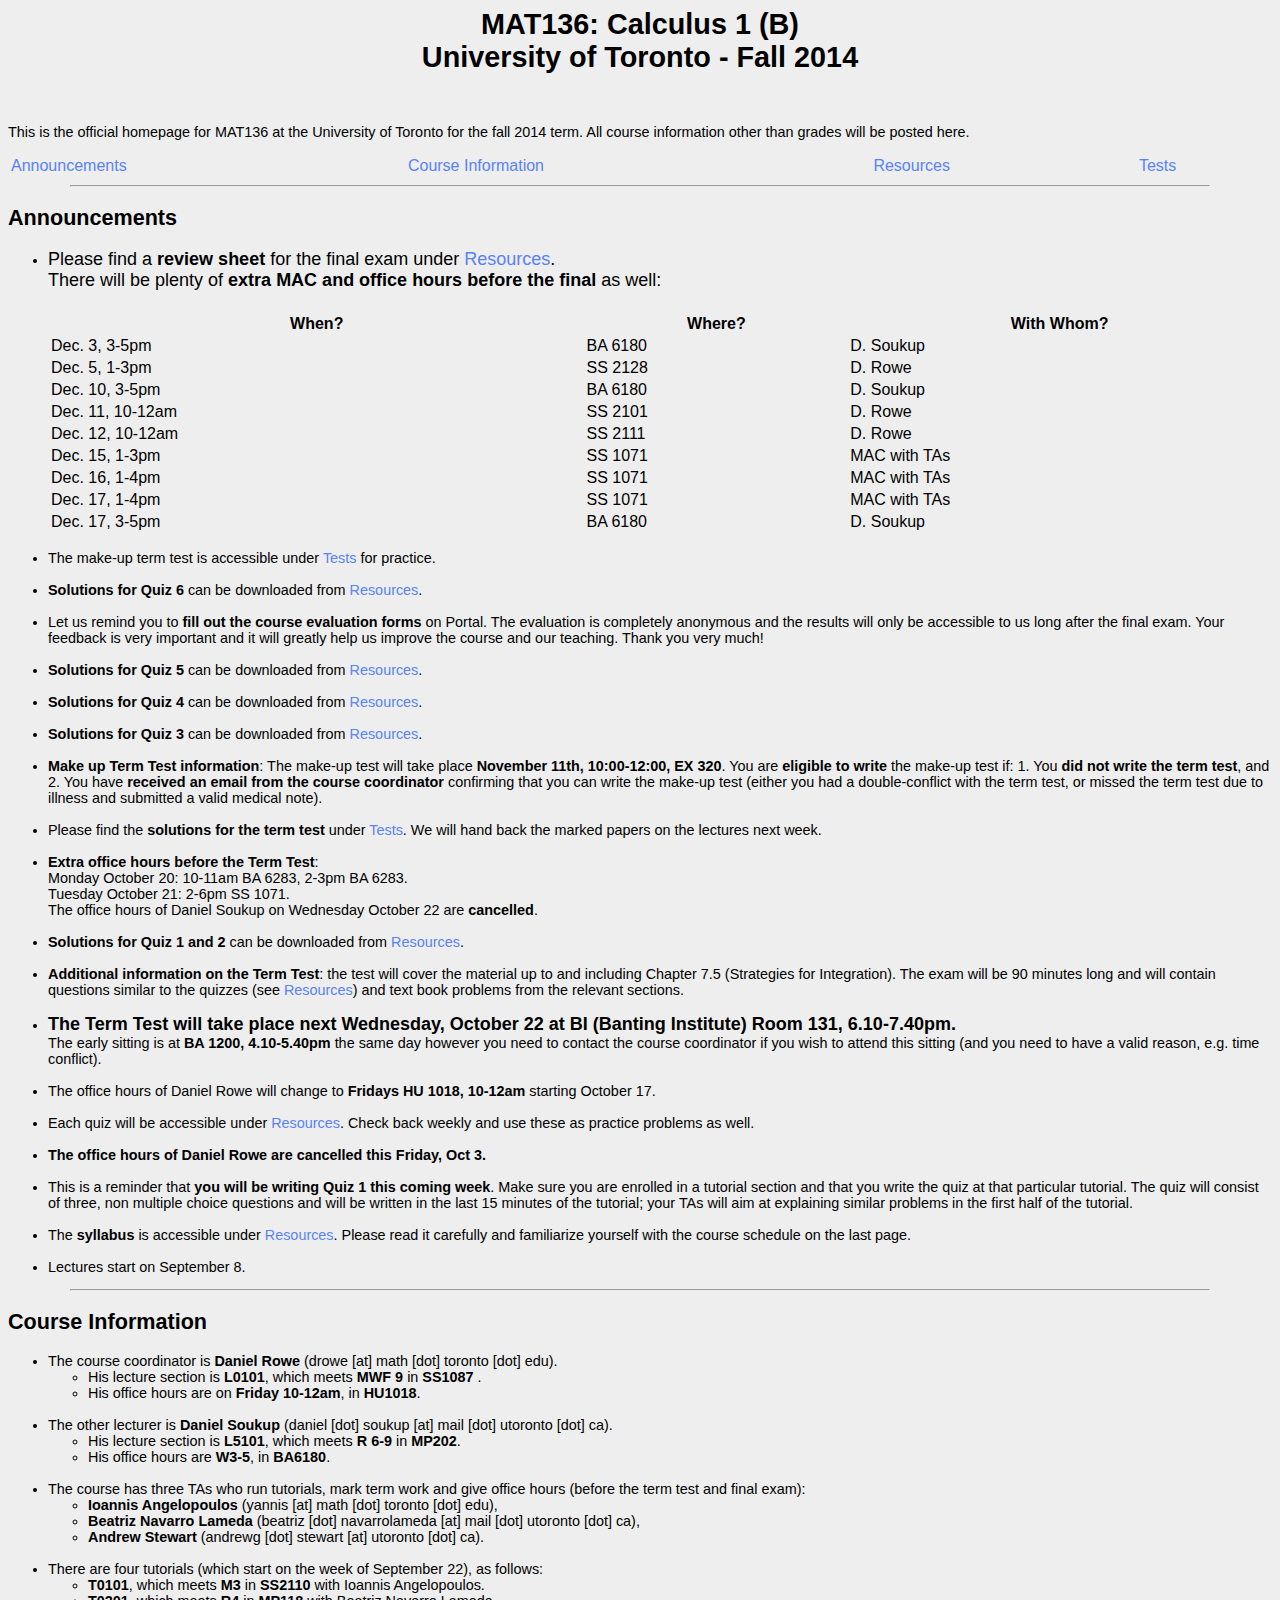
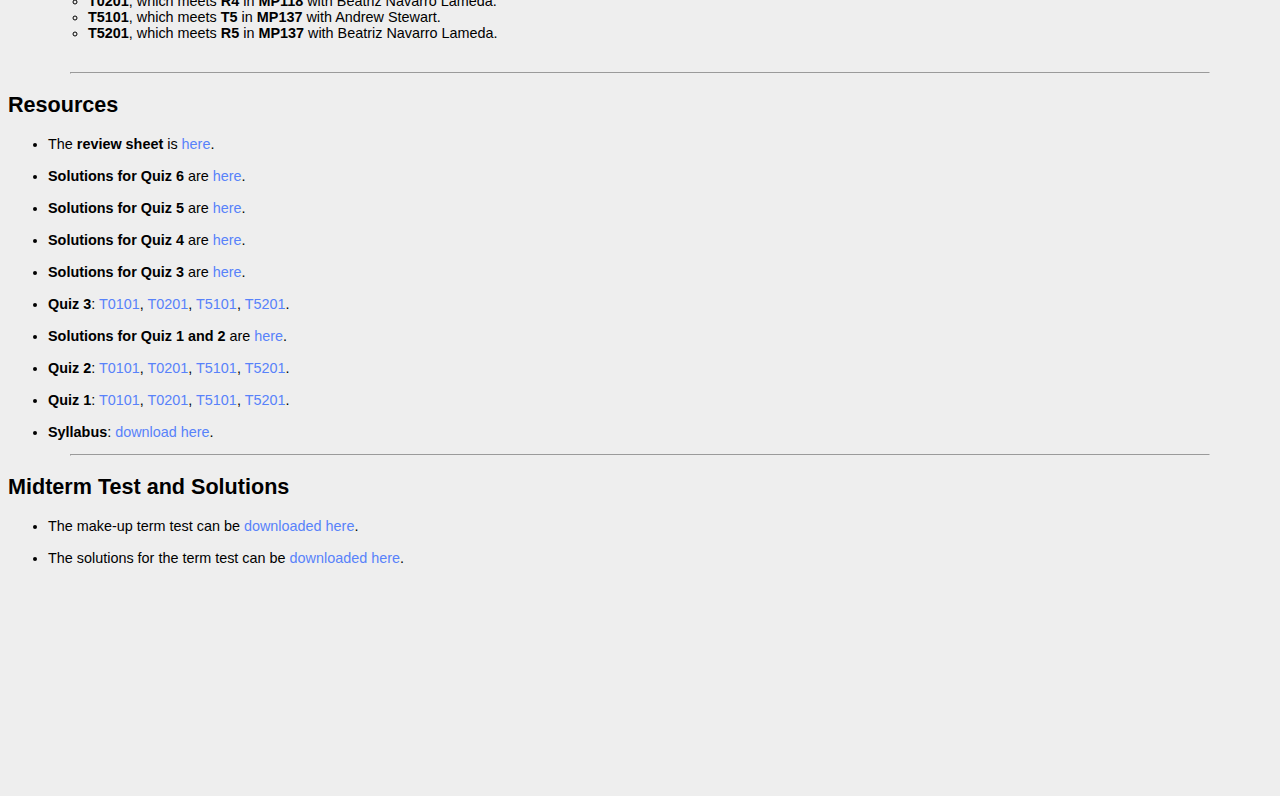
<file: academic/mat135_2015.htm>
<!DOCTYPE HTML PUBLIC "-//W3C//DTD HTML 4.01 Transitional//EN">
<html><head>
<meta http-equiv="Content-Type" content="text/html; charset=ISO-8859-1"><title>MAT136</title>

<link href="./stylesheet.css" rel="stylesheet" type="text/css">
</head>
<body>
<!-- saved from url=(0041)http://www.math.toronto.edu/ivan/135.html -->
<center>
<h1> MAT136: Calculus 1 (B) <br>
University of Toronto - Fall 2014
</h1>
<br>
</center>
<p> This is the official homepage for MAT136 at the University
of
Toronto for the fall 2014 term. All course information other than
grades will be posted here.
</p>
<table style="width: 100%;">
<tbody>
<tr>
<td> <a href="#announcements">Announcements</a>
</td>
<td> <a href="#courseinfo">Course Information</a>
</td>
<td> <a href="#resources">Resources</a></td>
<td> <a href="#tests">Tests</a></td>
</tr>
</tbody>
</table>
<hr height="2px" colour="E5E5E5" width="90%">
<h2 id="announcements"> Announcements
</h2>
<ul>
<li> <font size="4"> Please find a <b>review
sheet</b> for the final exam under <a href="#resources">Resources</a>.<br>
There will be plenty
of
<b> extra MAC and office hours before the final</b> as
well:<br>
<br>
</font>
<table style="width: 100%;">
<tbody>
<tr>
<th>When?</th>
<th>Where?</th>
<th>With Whom?</th>
</tr>
<tr>
<td>Dec. 3, 3-5pm</td>
<td>BA 6180</td>
<td>D. Soukup</td>
</tr>
<tr>
<td>Dec. 5, 1-3pm</td>
<td>SS 2128</td>
<td>D. Rowe</td>
</tr>
<tr>
<td>Dec. 10, 3-5pm</td>
<td>BA 6180</td>
<td>D. Soukup</td>
</tr>
<tr>
<td>Dec. 11, 10-12am</td>
<td>SS 2101</td>
<td>D. Rowe</td>
</tr>
<tr>
<td>Dec. 12, 10-12am</td>
<td>SS 2111</td>
<td>D. Rowe</td>
</tr>
<tr>
<td>Dec. 15, 1-3pm</td>
<td>SS 1071 </td>
<td>MAC with TAs</td>
</tr>
<tr>
<td>Dec. 16, 1-4pm</td>
<td>SS 1071 </td>
<td>MAC with TAs</td>
</tr>
<tr>
<td>Dec. 17, 1-4pm</td>
<td>SS 1071 </td>
<td>MAC with TAs</td>
</tr>
<tr>
<td>Dec. 17, 3-5pm</td>
<td>BA 6180</td>
<td>D. Soukup</td>
</tr>
</tbody>
</table>
</li>
<br>
<li> The make-up term test is accessible under <a href="#tests">Tests</a> for practice.
</li>
<br>
<li> <b>Solutions for Quiz 6</b> can be
downloaded from <a href="#resources">Resources</a>.
</li>
<br>
<li> Let us remind you to <b>fill out the course
evaluation forms</b>
on Portal. The evaluation is completely
anonymous and the results will only be accessible to us long after the
final exam. Your feedback is very important and it will greatly help us
improve the course and our teaching. Thank you very much! </li>
<br>
<li> <b>Solutions for Quiz 5</b> can be
downloaded from <a href="#resources">Resources</a>.
</li>
<br>
<li> <b>Solutions for Quiz 4</b> can be
downloaded from <a href="#resources">Resources</a>.
</li>
<br>
<li> <b>Solutions for Quiz 3</b> can be
downloaded from <a href="#resources">Resources</a>.
</li>
<br>
<li> <b>Make up Term Test information</b>: The
make-up test will take place <b> November 11th, 10:00-12:00, EX
320</b>. You are <b>eligible to write</b> the
make-up test if: 1. You <b>did not write the term test</b>,
and 2. You have <b>received an email from the course coordinator</b>
confirming that you can write the make-up test (either you had a
double-conflict with the term test, or missed the term test due to
illness and submitted a valid medical note).
</li>
<br>
<li> Please find the <b>solutions for the term test</b>
under <a href="#tests">Tests</a>. We will hand back
the marked
papers on the lectures next week.
</li>
<br>
<li> <b>Extra office hours before the Term Test</b>:<br>
Monday October 20: 10-11am BA 6283, 2-3pm BA 6283.<br>
Tuesday October 21: 2-6pm SS 1071.<br>
The office hours of Daniel Soukup on Wednesday October 22 are
<b>cancelled</b>.
</li>
<br>
<li> <b>Solutions for Quiz 1 and 2</b> can be
downloaded from <a href="#resources">Resources</a>.
</li>
<br>
<li> <b>Additional information on the Term Test</b>:
the test will cover the material up to and including Chapter 7.5
(Strategies for Integration). The exam will be 90 minutes long and will
contain questions similar to the quizzes (see <a href="#resources">Resources</a>)
and text book problems from the relevant sections. </li>
<br>
<li> <font size="4"><b>The Term Test will
take place next Wednesday,
October 22 at BI (Banting Institute) Room 131, 6.10-7.40pm.</b></font><br>
The
early sitting is at <b>BA 1200, 4.10-5.40pm </b> the same
day
however you need to contact the course coordinator if you wish to
attend this sitting (and you need to have a valid reason, e.g. time
conflict).
</li>
<br>
<li> The office hours of Daniel Rowe will change to <b>Fridays
HU 1018, 10-12am</b> starting October 17.
</li>
<br>
<li> Each quiz will be accessible under <a href="#resources">Resources</a>.
Check back weekly
and use these as practice problems as well.
</li>
<br>
<li><b>The office hours of Daniel Rowe are cancelled this
Friday, Oct 3.</b> </li>
<br>
<li>This is a reminder that <b>you will be writing Quiz
1 this
coming week</b>. Make sure you are enrolled in a tutorial section
and that
you write the quiz at that particular tutorial. The quiz will consist
of three, non multiple choice questions and will be written in the last
15 minutes of the tutorial; your TAs will aim at explaining similar
problems in the first half of the tutorial.</li>
<br>
<li> The <b> syllabus</b> is accessible under <a href="#resources">Resources</a>. Please read it
carefully and familiarize yourself with the course schedule on the last
page.</li>
<br>
<li> Lectures start on September 8. </li>
</ul>
<hr height="2px" colour="E5E5E5" width="90%">
<h2 id="courseinfo"> Course Information
</h2>
<ul>
<li> The course coordinator is <b> Daniel Rowe </b>
(drowe [at] math [dot] toronto [dot] edu). </li>
<ul>
<li> His lecture section is <b>L0101</b>, which
meets <b>MWF 9</b> in <b> SS1087 </b>. </li>
<li> His office hours are on <b>Friday 10-12am</b>,
in <b>
HU1018</b>. </li>
</ul>
<br>
<li> The other lecturer is <b> Daniel Soukup</b>
(daniel [dot] soukup [at] mail [dot] utoronto [dot] ca).
<ul>
<li> His lecture section is <b>L5101</b>,
which meets <b>R 6-9</b> in <b>MP202</b>. </li>
<li> His office hours are <b>W3-5</b>, in <b>BA6180</b>.
</li>
</ul>
<br>
</li>
<li> The course has three TAs who run tutorials, mark term work
and give office hours (before the term test and final exam): </li>
<ul>
<li> <b>Ioannis Angelopoulos</b> (yannis [at]
math [dot] toronto [dot] edu), </li>
<li> <b>Beatriz Navarro Lameda</b> (beatriz
[dot] navarrolameda [at] mail [dot] utoronto [dot] ca), </li>
<li> <b>Andrew Stewart</b> (andrewg [dot]
stewart [at] utoronto
[dot] ca). </li>
</ul>
<br>
<li>There are four tutorials (which start on the week of
September 22), as follows:</li>
<ul>
<li><b>T0101</b>, which meets <b>M3</b>
in <b>SS2110</b> with Ioannis Angelopoulos.</li>
<li><b>T0201</b>, which meets <b>R4</b>
in <b>MP118</b> with Beatriz Navarro Lameda.</li>
<li><b>T5101</b>, which meets <b>T5</b>
in <b>MP137</b> with Andrew Stewart.</li>
<li><b>T5201</b>, which meets <b>R5</b>
in <b>MP137</b> with Beatriz Navarro Lameda.</li>
</ul>
<br>
</ul>
<hr height="2px" colour="E5E5E5" width="90%">
<h2 id="resources"> Resources
</h2>
<ul>
<li> The <b>review sheet</b> is <a href="review.pdf" target="_blank">here</a>.
</li>
<br>
<li> <b>Solutions for Quiz 6</b> are <a href="quiz/quiz6solutions.pdf" target="_blank">here</a>.
</li>
<br>
<li> <b>Solutions for Quiz 5</b> are <a href="quiz/quiz5solutions.pdf" target="_blank">here</a>.
</li>
<br>
<li> <b>Solutions for Quiz 4</b> are <a href="quiz/quiz4solutions.pdf" target="_blank">here</a>.
</li>
<br>
<li> <b>Solutions for Quiz 3</b> are <a href="quiz/quiz3solutions.pdf" target="_blank">here</a>.
</li>
<br>
<li> <b>Quiz 3</b>: <a href="quiz/quiz_3_T0101.pdf" target="_blank">T0101</a>,
<a href="quiz/quiz_3_T0201.pdf" target="_blank">T0201</a>,
<a href="quiz/quiz_3_T5101.pdf" target="_blank">T5101</a>,
<a href="quiz/quiz_3_T5201.pdf" target="_blank">T5201</a>.</li>
<br>
<li> <b>Solutions for Quiz 1 and 2</b> are <a href="quiz/quiz1_2_solutions.pdf" target="_blank">here</a>.
</li>
<br>
<li> <b>Quiz 2</b>: <a href="quiz/quiz_2_T0101.pdf" target="_blank">T0101</a>,
<a href="quiz/quiz_2_T0201.pdf" target="_blank">T0201</a>,
<a href="quiz/quiz_2_T5101.pdf" target="_blank">T5101</a>,
<a href="quiz/quiz_2_T5201.pdf" target="_blank">T5201</a>.</li>
<br>
<li> <b>Quiz 1</b>: <a href="quiz/quiz_1_T0101.pdf" target="_blank">T0101</a>,
<a href="quiz/quiz_1_T0201.pdf" target="_blank">T0201</a>,
<a href="quiz/quiz_1_T5101.pdf" target="_blank">T5101</a>,
<a href="quiz/quiz_1_T5201.pdf" target="_blank">T5201</a>.</li>
<br>
<li> <b>Syllabus</b>: <a href="MAT136_syllabus.pdf" target="_blank">download
here</a>.</li>
</ul>
<hr height="2px" colour="E5E5E5" width="90%">
<h2 id="tests"> Midterm Test and Solutions
</h2>
<ul>
<li>The make-up term test can be <a href="test_alt.pdf" target="_blank">downloaded here</a>.
</li>
<br>
<li>
The solutions for the term test can be <a href="test_solutions.pdf" target="_blank">downloaded here</a>.
</li>
</ul>
<br>
<br>
<br>
<br>
<br>
<br>
<br>
<br>
<br>
<br>
<br>
<br>
<br>
</body></html>
</file>
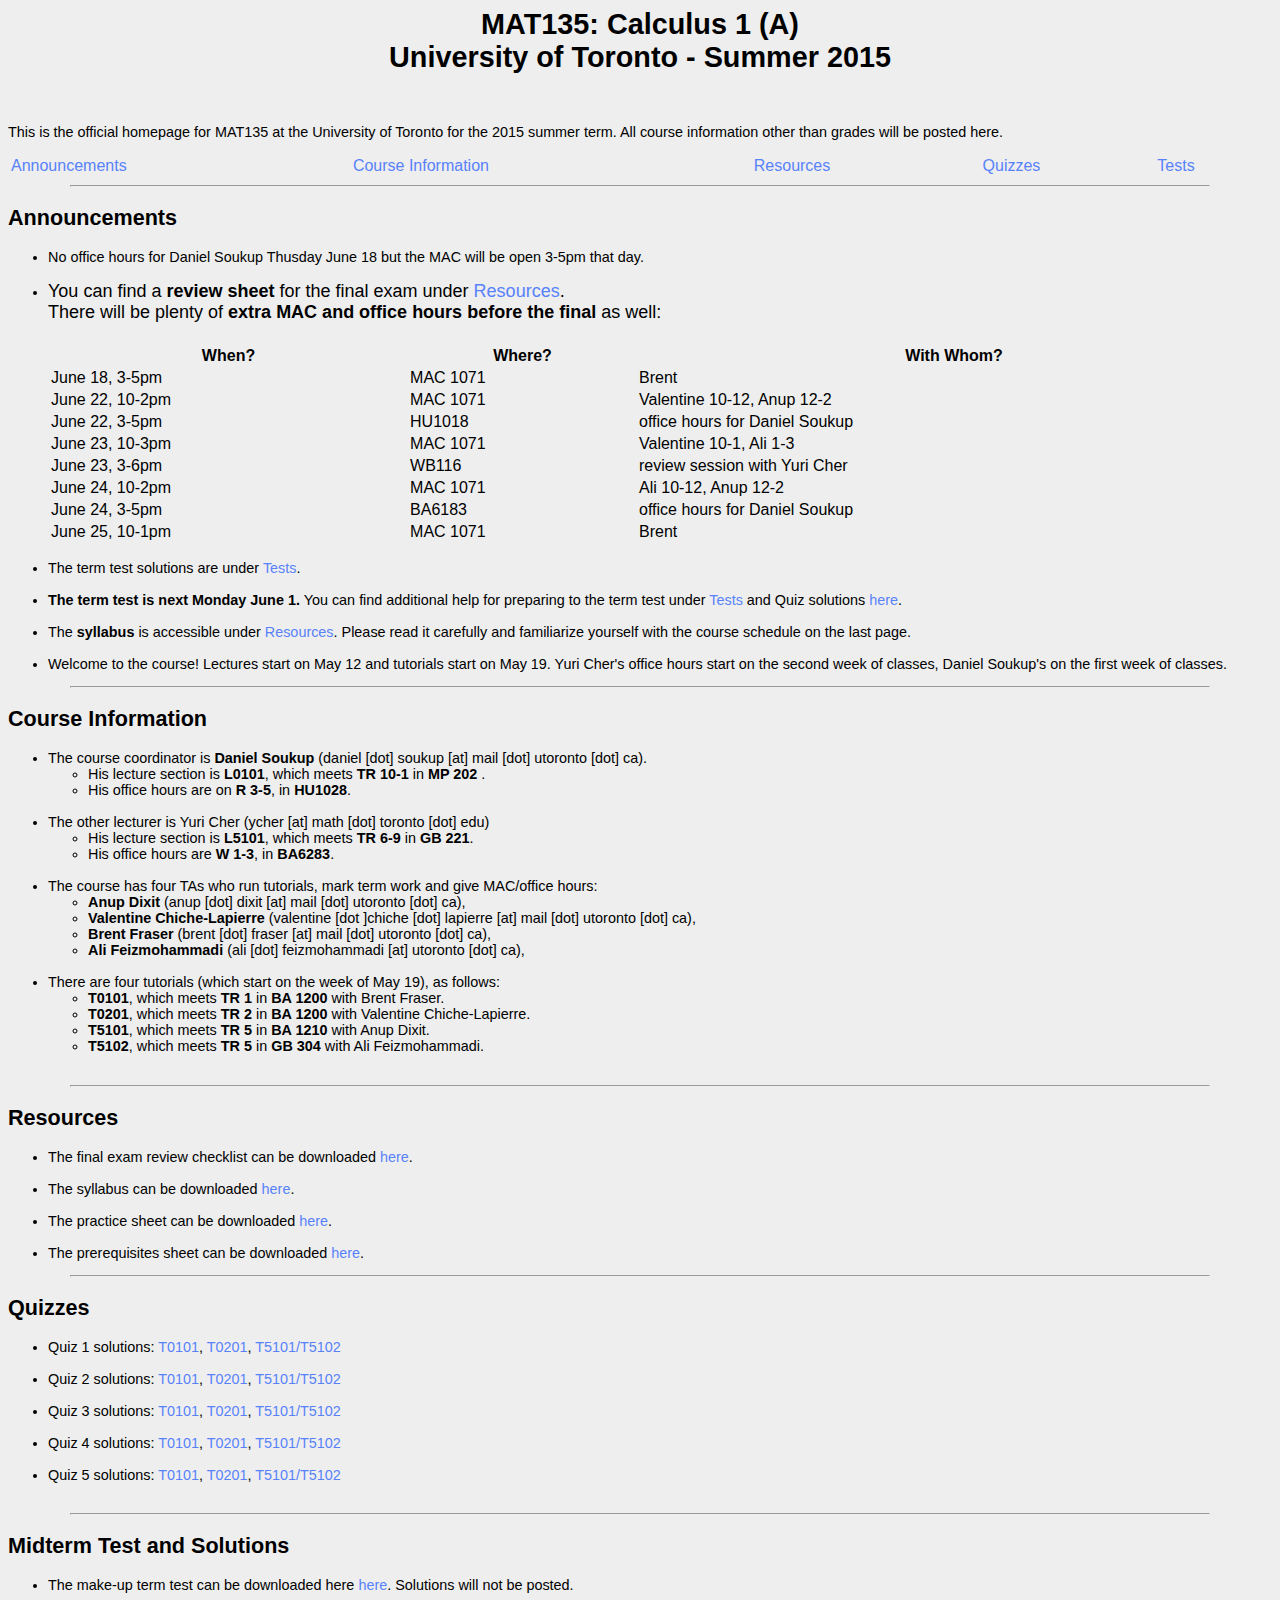
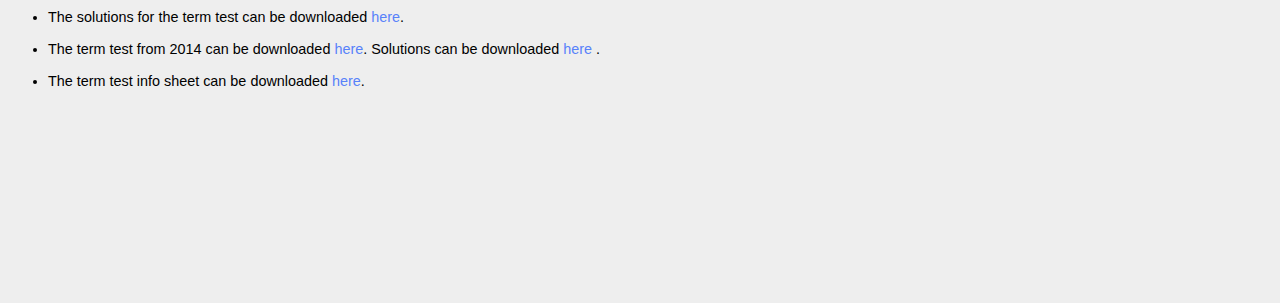
<file: academic/mat135_2015.html>
<!DOCTYPE HTML PUBLIC "-//W3C//DTD HTML 4.01 Transitional//EN">
<html><head>
<meta http-equiv="Content-Type" content="text/html; charset=ISO-8859-1"><title>MAT135</title>

<link href="./stylesheet.css" rel="stylesheet" type="text/css">
</head>
<body>
<!-- saved from url=(0041)http://www.math.toronto.edu/ivan/135.html -->
<center>
<h1> MAT135: Calculus 1 (A) <br>
University of Toronto - Summer 2015
</h1>
<br>
</center>
<p> This is the official homepage for MAT135 at the University
of
Toronto for the 2015 summer term. All course information other than
grades will be posted here.
</p>
<table style="width: 100%;">
<tbody>
<tr>
<td> <a href="#announcements">Announcements</a>
</td>
<td> <a href="#courseinfo">Course Information</a>
</td>
<td> <a href="#resources">Resources</a></td>
<td> <a href="#quiz">Quizzes</a></td>
<td> <a href="#tests">Tests</a></td>
</tr>
</tbody>
</table>
<hr height="2px" colour="E5E5E5" width="90%">
<h2 id="announcements"> Announcements
</h2>
<ul>
<li>No office hours for Daniel Soukup Thusday June 18 but the
MAC will be open 3-5pm that day.
</li>
<br>
<li> <font size="4"> You can find a <b>review
sheet</b> for the final exam under <a href="#resources">Resources</a>.<br>
There will be plenty
of
<b> extra MAC and office hours before the final</b> as
well:<br>
<br>
</font>
<table style="width: 100%;">
<tbody>
<tr>
<th>When?</th>
<th>Where?</th>
<th>With Whom?</th>
</tr>
<tr>
<td>June 18, 3-5pm</td>
<td>MAC 1071</td>
<td>Brent</td>
</tr>
<tr>
<td>June 22, 10-2pm</td>
<td>MAC 1071</td>
<td>Valentine 10-12, Anup 12-2</td>
</tr>
<tr>
<td>June 22, 3-5pm</td>
<td>HU1018</td>
<td>office hours for Daniel Soukup</td>
</tr>
<tr>
<td>June 23, 10-3pm</td>
<td>MAC 1071</td>
<td>Valentine 10-1, Ali 1-3</td>
</tr>
<tr>
<td>June 23, 3-6pm</td>
<td>WB116</td>
<td>review session with Yuri Cher</td>
</tr>
<tr>
<td>June 24, 10-2pm</td>
<td>MAC 1071</td>
<td>Ali 10-12, Anup 12-2</td>
</tr>
<tr>
<td>June 24, 3-5pm</td>
<td>BA6183</td>
<td>office hours for Daniel Soukup</td>
</tr>
<tr>
<td>June 25, 10-1pm</td>
<td>MAC 1071</td>
<td>Brent</td>
</tr>
</tbody>
</table>
</li>
<br>
<li>The term test solutions are under <a href="#tests">Tests</a>.
</li>
<br>
<li><b> The term test is next Monday June 1.</b>
You can find additional help for preparing to the term test under <a href="#tests">Tests</a> and Quiz solutions <a href="#quiz">here</a>.</li>
<br>
<li> The <b> syllabus</b> is accessible under <a href="#resources">Resources</a>. Please read it
carefully and familiarize yourself with the course schedule on the last
page.</li>
<br>
<li> Welcome to the course! Lectures start on May 12 and
tutorials start on May 19. Yuri Cher's office hours start on the second
week of classes, Daniel Soukup's on the first week of classes.</li>
</ul>
<hr height="2px" colour="E5E5E5" width="90%">
<h2 id="courseinfo"> Course Information
</h2>
<ul>
<li> The course coordinator is <b> Daniel Soukup</b>
(daniel [dot] soukup [at] mail [dot] utoronto [dot] ca). </li>
<ul>
<li> His lecture section is <b>L0101</b>, which
meets <b>TR 10-1</b> in <b> MP 202 </b>. </li>
<li> His office hours are on <b>R 3-5</b>,
in <b>
HU1028</b>. </li>
</ul>
<br>
<li> The other lecturer is Yuri Cher (ycher [at] math [dot]
toronto [dot] edu)
<ul>
<li> His lecture section is <b>L5101</b>,
which meets <b>TR 6-9</b> in <b>GB 221</b>. </li>
<li> His office hours are <b>W 1-3</b>, in <b>BA6283</b>.
</li>
</ul>
<br>
</li>
<li> The course has four TAs who run tutorials, mark term work
and give MAC/office hours: </li>
<ul>
<li> <b>Anup Dixit</b> (anup [dot] dixit [at]
mail [dot] utoronto [dot] ca), </li>
<li> <b>Valentine Chiche-Lapierre</b> (valentine
[dot ]chiche [dot] lapierre [at] mail [dot] utoronto [dot] ca), </li>
<li> <b>Brent Fraser</b> (brent [dot] fraser
[at] mail [dot] utoronto
[dot] ca), </li>
<li> <b>Ali Feizmohammadi</b> (ali [dot]
feizmohammadi [at] utoronto
[dot] ca), </li>
</ul>
<br>
<li>There are four tutorials (which start on the week of
May 19), as follows:</li>
<ul>
<li><b>T0101</b>, which meets <b>TR 1</b>
in <b>BA 1200</b> with Brent Fraser.</li>
<li><b>T0201</b>, which meets <b>TR 2</b>
in <b>BA 1200</b> with Valentine Chiche-Lapierre.</li>
<li><b>T5101</b>, which meets <b>TR 5</b>
in <b>BA 1210</b> with Anup Dixit.</li>
<li><b>T5102</b>, which meets <b>TR 5</b>
in <b>GB 304</b> with Ali Feizmohammadi.</li>
</ul>
<br>
</ul>
<hr height="2px" colour="E5E5E5" width="90%">
<h2 id="resources"> Resources
</h2>
<ul>
<li> The final exam review checklist can be downloaded <a href="review_135.pdf">here</a>.</li>
<br>
<li> The syllabus can be downloaded <a href="mat135syllabus_2015.pdf">here</a>.</li>
<br>
<li> The practice sheet can be downloaded <a href="mat135_practice.pdf">here</a>.</li>
<br>
<li> The prerequisites sheet can be downloaded <a href="prereqs.pdf">here</a>.</li>
</ul>
<hr height="2px" colour="E5E5E5" width="90%">
<h2 id="quiz"> Quizzes
</h2>
<ul>
<li> Quiz 1 solutions: <a href="quiz135/quiz_1_T0101_sol.pdf" target="_blank">T0101</a>,
<a href="quiz135/quiz_1_T0201_sol.pdf" target="_blank">T0201</a>,
<a href="quiz135/quiz_1_T5101_T5102_sol.pdf" target="_blank">T5101/T5102</a> </li>
<br>
<li> Quiz 2 solutions: <a href="quiz135/quiz_2_T0101_sol.pdf" target="_blank">T0101</a>,
<a href="quiz135/quiz_2_T0201_sol.pdf" target="_blank">T0201</a>,
<a href="quiz135/quiz_2_T5101_T5102_sol.pdf" target="_blank">T5101/T5102</a> </li>
<br>
<li> Quiz 3 solutions: <a href="quiz135/quiz_3_T0101_sol.pdf" target="_blank">T0101</a>,
<a href="quiz135/quiz_3_T0201_sol.pdf" target="_blank">T0201</a>,
<a href="quiz135/quiz_3_T5101_T5102_sol.pdf" target="_blank">T5101/T5102</a> </li>
<br>
<li> Quiz 4 solutions: <a href="quiz135/quiz_4_T0101_sol.pdf" target="_blank">T0101</a>,
<a href="quiz135/quiz_4_T0201_sol.pdf" target="_blank">T0201</a>,
<a href="quiz135/quiz_4_T5101_T5102_sol.pdf" target="_blank">T5101/T5102</a> </li>
<br>
<li> Quiz 5 solutions: <a href="quiz135/quiz_5_T0101_sol.pdf" target="_blank">T0101</a>,
<a href="quiz135/quiz_5_T0201_sol.pdf" target="_blank">T0201</a>,
<a href="quiz135/quiz_5_T5101_T5102_sol.pdf" target="_blank">T5101/T5102</a> </li>
<br>
</ul>
<hr height="2px" colour="E5E5E5" width="90%">
<h2 id="tests"> Midterm Test and Solutions
</h2>
<ul>
<li> The make-up term test can be downloaded here <a href="makeup_termtest.pdf">here</a>. Solutions will not be posted. </li>
<br>

<li>The solutions for the term test can be downloaded <a href="termtest_sols.pdf">here</a>. </li>
<br>
<li> The term test from 2014 can be downloaded <a href="135midterm_2014.pdf">here</a>. Solutions can be
downloaded <a href="135midterm_2014_sol.pdf">here</a>
.</li>
<br>
<li> The term test info sheet can be downloaded <a href="termtest_review.pdf">here</a>.</li>
</ul>
<br>
<br>
<br>
<br>
<br>
<br>
<br>
<br>
<br>
<br>
<br>
<br>
</body></html>
</file>
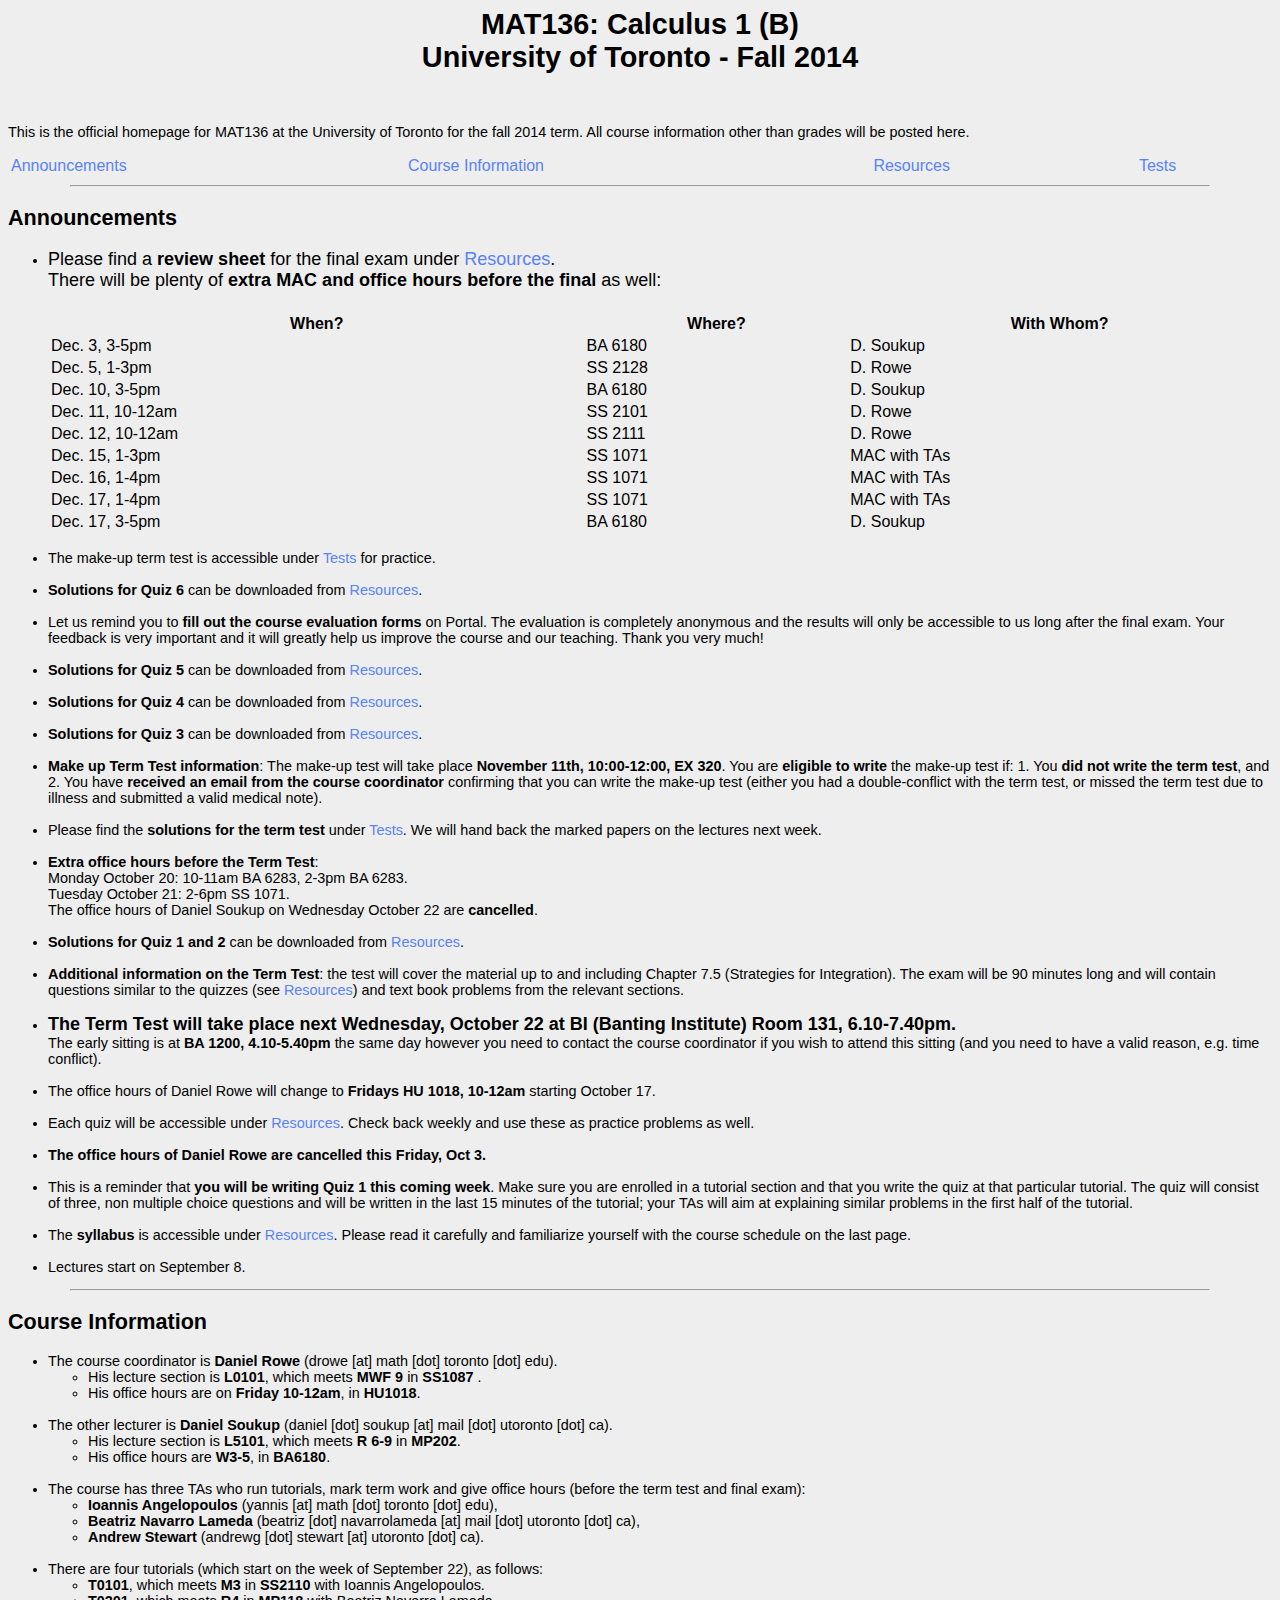
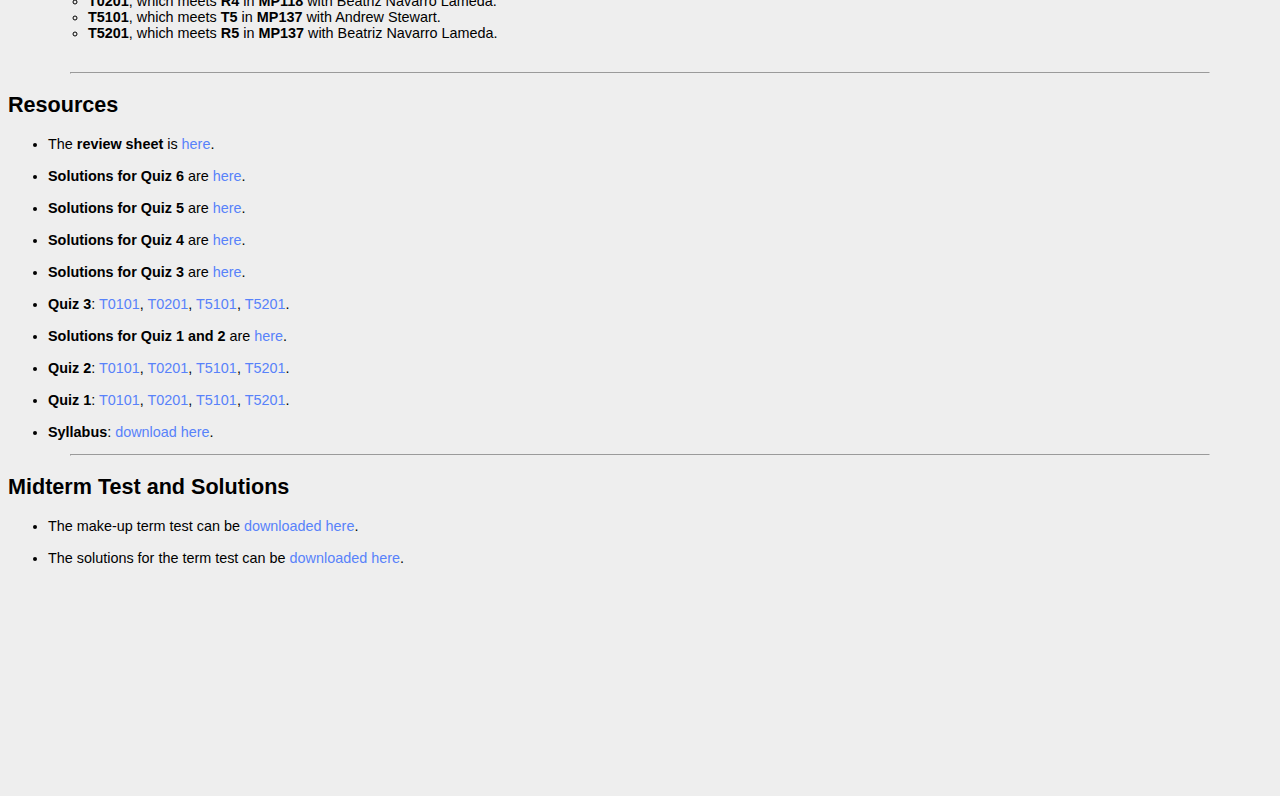
<file: academic/mat136.htm>
<!DOCTYPE HTML PUBLIC "-//W3C//DTD HTML 4.01 Transitional//EN">
<html><head>
<meta http-equiv="Content-Type" content="text/html; charset=ISO-8859-1"><title>MAT136</title>

<link href="./stylesheet.css" rel="stylesheet" type="text/css">
</head>
<body>
<!-- saved from url=(0041)http://www.math.toronto.edu/ivan/135.html -->
<center>
<h1> MAT136: Calculus 1 (B) <br>
University of Toronto - Fall 2014
</h1>
<br>
</center>
<p> This is the official homepage for MAT136 at the University
of
Toronto for the fall 2014 term. All course information other than
grades will be posted here.
</p>
<table style="width: 100%;">
<tbody>
<tr>
<td> <a href="#announcements">Announcements</a>
</td>
<td> <a href="#courseinfo">Course Information</a>
</td>
<td> <a href="#resources">Resources</a></td>
<td> <a href="#tests">Tests</a></td>
</tr>
</tbody>
</table>
<hr height="2px" colour="E5E5E5" width="90%">
<h2 id="announcements"> Announcements
</h2>
<ul>
<li> <font size="4"> Please find a <b>review
sheet</b> for the final exam under <a href="#resources">Resources</a>.<br>
There will be plenty
of
<b> extra MAC and office hours before the final</b> as
well:<br>
<br>
</font>
<table style="width: 100%;">
<tbody>
<tr>
<th>When?</th>
<th>Where?</th>
<th>With Whom?</th>
</tr>
<tr>
<td>Dec. 3, 3-5pm</td>
<td>BA 6180</td>
<td>D. Soukup</td>
</tr>
<tr>
<td>Dec. 5, 1-3pm</td>
<td>SS 2128</td>
<td>D. Rowe</td>
</tr>
<tr>
<td>Dec. 10, 3-5pm</td>
<td>BA 6180</td>
<td>D. Soukup</td>
</tr>
<tr>
<td>Dec. 11, 10-12am</td>
<td>SS 2101</td>
<td>D. Rowe</td>
</tr>
<tr>
<td>Dec. 12, 10-12am</td>
<td>SS 2111</td>
<td>D. Rowe</td>
</tr>
<tr>
<td>Dec. 15, 1-3pm</td>
<td>SS 1071 </td>
<td>MAC with TAs</td>
</tr>
<tr>
<td>Dec. 16, 1-4pm</td>
<td>SS 1071 </td>
<td>MAC with TAs</td>
</tr>
<tr>
<td>Dec. 17, 1-4pm</td>
<td>SS 1071 </td>
<td>MAC with TAs</td>
</tr>
<tr>
<td>Dec. 17, 3-5pm</td>
<td>BA 6180</td>
<td>D. Soukup</td>
</tr>
</tbody>
</table>
</li>
<br>
<li> The make-up term test is accessible under <a href="#tests">Tests</a> for practice.
</li>
<br>
<li> <b>Solutions for Quiz 6</b> can be
downloaded from <a href="#resources">Resources</a>.
</li>
<br>
<li> Let us remind you to <b>fill out the course
evaluation forms</b>
on Portal. The evaluation is completely
anonymous and the results will only be accessible to us long after the
final exam. Your feedback is very important and it will greatly help us
improve the course and our teaching. Thank you very much! </li>
<br>
<li> <b>Solutions for Quiz 5</b> can be
downloaded from <a href="#resources">Resources</a>.
</li>
<br>
<li> <b>Solutions for Quiz 4</b> can be
downloaded from <a href="#resources">Resources</a>.
</li>
<br>
<li> <b>Solutions for Quiz 3</b> can be
downloaded from <a href="#resources">Resources</a>.
</li>
<br>
<li> <b>Make up Term Test information</b>: The
make-up test will take place <b> November 11th, 10:00-12:00, EX
320</b>. You are <b>eligible to write</b> the
make-up test if: 1. You <b>did not write the term test</b>,
and 2. You have <b>received an email from the course coordinator</b>
confirming that you can write the make-up test (either you had a
double-conflict with the term test, or missed the term test due to
illness and submitted a valid medical note).
</li>
<br>
<li> Please find the <b>solutions for the term test</b>
under <a href="#tests">Tests</a>. We will hand back
the marked
papers on the lectures next week.
</li>
<br>
<li> <b>Extra office hours before the Term Test</b>:<br>
Monday October 20: 10-11am BA 6283, 2-3pm BA 6283.<br>
Tuesday October 21: 2-6pm SS 1071.<br>
The office hours of Daniel Soukup on Wednesday October 22 are
<b>cancelled</b>.
</li>
<br>
<li> <b>Solutions for Quiz 1 and 2</b> can be
downloaded from <a href="#resources">Resources</a>.
</li>
<br>
<li> <b>Additional information on the Term Test</b>:
the test will cover the material up to and including Chapter 7.5
(Strategies for Integration). The exam will be 90 minutes long and will
contain questions similar to the quizzes (see <a href="#resources">Resources</a>)
and text book problems from the relevant sections. </li>
<br>
<li> <font size="4"><b>The Term Test will
take place next Wednesday,
October 22 at BI (Banting Institute) Room 131, 6.10-7.40pm.</b></font><br>
The
early sitting is at <b>BA 1200, 4.10-5.40pm </b> the same
day
however you need to contact the course coordinator if you wish to
attend this sitting (and you need to have a valid reason, e.g. time
conflict).
</li>
<br>
<li> The office hours of Daniel Rowe will change to <b>Fridays
HU 1018, 10-12am</b> starting October 17.
</li>
<br>
<li> Each quiz will be accessible under <a href="#resources">Resources</a>.
Check back weekly
and use these as practice problems as well.
</li>
<br>
<li><b>The office hours of Daniel Rowe are cancelled this
Friday, Oct 3.</b> </li>
<br>
<li>This is a reminder that <b>you will be writing Quiz
1 this
coming week</b>. Make sure you are enrolled in a tutorial section
and that
you write the quiz at that particular tutorial. The quiz will consist
of three, non multiple choice questions and will be written in the last
15 minutes of the tutorial; your TAs will aim at explaining similar
problems in the first half of the tutorial.</li>
<br>
<li> The <b> syllabus</b> is accessible under <a href="#resources">Resources</a>. Please read it
carefully and familiarize yourself with the course schedule on the last
page.</li>
<br>
<li> Lectures start on September 8. </li>
</ul>
<hr height="2px" colour="E5E5E5" width="90%">
<h2 id="courseinfo"> Course Information
</h2>
<ul>
<li> The course coordinator is <b> Daniel Rowe </b>
(drowe [at] math [dot] toronto [dot] edu). </li>
<ul>
<li> His lecture section is <b>L0101</b>, which
meets <b>MWF 9</b> in <b> SS1087 </b>. </li>
<li> His office hours are on <b>Friday 10-12am</b>,
in <b>
HU1018</b>. </li>
</ul>
<br>
<li> The other lecturer is <b> Daniel Soukup</b>
(daniel [dot] soukup [at] mail [dot] utoronto [dot] ca).
<ul>
<li> His lecture section is <b>L5101</b>,
which meets <b>R 6-9</b> in <b>MP202</b>. </li>
<li> His office hours are <b>W3-5</b>, in <b>BA6180</b>.
</li>
</ul>
<br>
</li>
<li> The course has three TAs who run tutorials, mark term work
and give office hours (before the term test and final exam): </li>
<ul>
<li> <b>Ioannis Angelopoulos</b> (yannis [at]
math [dot] toronto [dot] edu), </li>
<li> <b>Beatriz Navarro Lameda</b> (beatriz
[dot] navarrolameda [at] mail [dot] utoronto [dot] ca), </li>
<li> <b>Andrew Stewart</b> (andrewg [dot]
stewart [at] utoronto
[dot] ca). </li>
</ul>
<br>
<li>There are four tutorials (which start on the week of
September 22), as follows:</li>
<ul>
<li><b>T0101</b>, which meets <b>M3</b>
in <b>SS2110</b> with Ioannis Angelopoulos.</li>
<li><b>T0201</b>, which meets <b>R4</b>
in <b>MP118</b> with Beatriz Navarro Lameda.</li>
<li><b>T5101</b>, which meets <b>T5</b>
in <b>MP137</b> with Andrew Stewart.</li>
<li><b>T5201</b>, which meets <b>R5</b>
in <b>MP137</b> with Beatriz Navarro Lameda.</li>
</ul>
<br>
</ul>
<hr height="2px" colour="E5E5E5" width="90%">
<h2 id="resources"> Resources
</h2>
<ul>
<li> The <b>review sheet</b> is <a href="review.pdf" target="_blank">here</a>.
</li>
<br>
<li> <b>Solutions for Quiz 6</b> are <a href="quiz/quiz6solutions.pdf" target="_blank">here</a>.
</li>
<br>
<li> <b>Solutions for Quiz 5</b> are <a href="quiz/quiz5solutions.pdf" target="_blank">here</a>.
</li>
<br>
<li> <b>Solutions for Quiz 4</b> are <a href="quiz/quiz4solutions.pdf" target="_blank">here</a>.
</li>
<br>
<li> <b>Solutions for Quiz 3</b> are <a href="quiz/quiz3solutions.pdf" target="_blank">here</a>.
</li>
<br>
<li> <b>Quiz 3</b>: <a href="quiz/quiz_3_T0101.pdf" target="_blank">T0101</a>,
<a href="quiz/quiz_3_T0201.pdf" target="_blank">T0201</a>,
<a href="quiz/quiz_3_T5101.pdf" target="_blank">T5101</a>,
<a href="quiz/quiz_3_T5201.pdf" target="_blank">T5201</a>.</li>
<br>
<li> <b>Solutions for Quiz 1 and 2</b> are <a href="quiz/quiz1_2_solutions.pdf" target="_blank">here</a>.
</li>
<br>
<li> <b>Quiz 2</b>: <a href="quiz/quiz_2_T0101.pdf" target="_blank">T0101</a>,
<a href="quiz/quiz_2_T0201.pdf" target="_blank">T0201</a>,
<a href="quiz/quiz_2_T5101.pdf" target="_blank">T5101</a>,
<a href="quiz/quiz_2_T5201.pdf" target="_blank">T5201</a>.</li>
<br>
<li> <b>Quiz 1</b>: <a href="quiz/quiz_1_T0101.pdf" target="_blank">T0101</a>,
<a href="quiz/quiz_1_T0201.pdf" target="_blank">T0201</a>,
<a href="quiz/quiz_1_T5101.pdf" target="_blank">T5101</a>,
<a href="quiz/quiz_1_T5201.pdf" target="_blank">T5201</a>.</li>
<br>
<li> <b>Syllabus</b>: <a href="MAT136_syllabus.pdf" target="_blank">download
here</a>.</li>
</ul>
<hr height="2px" colour="E5E5E5" width="90%">
<h2 id="tests"> Midterm Test and Solutions
</h2>
<ul>
<li>The make-up term test can be <a href="test_alt.pdf" target="_blank">downloaded here</a>.
</li>
<br>
<li>
The solutions for the term test can be <a href="test_solutions.pdf" target="_blank">downloaded here</a>.
</li>
</ul>
<br>
<br>
<br>
<br>
<br>
<br>
<br>
<br>
<br>
<br>
<br>
<br>
<br>
</body></html>
</file>
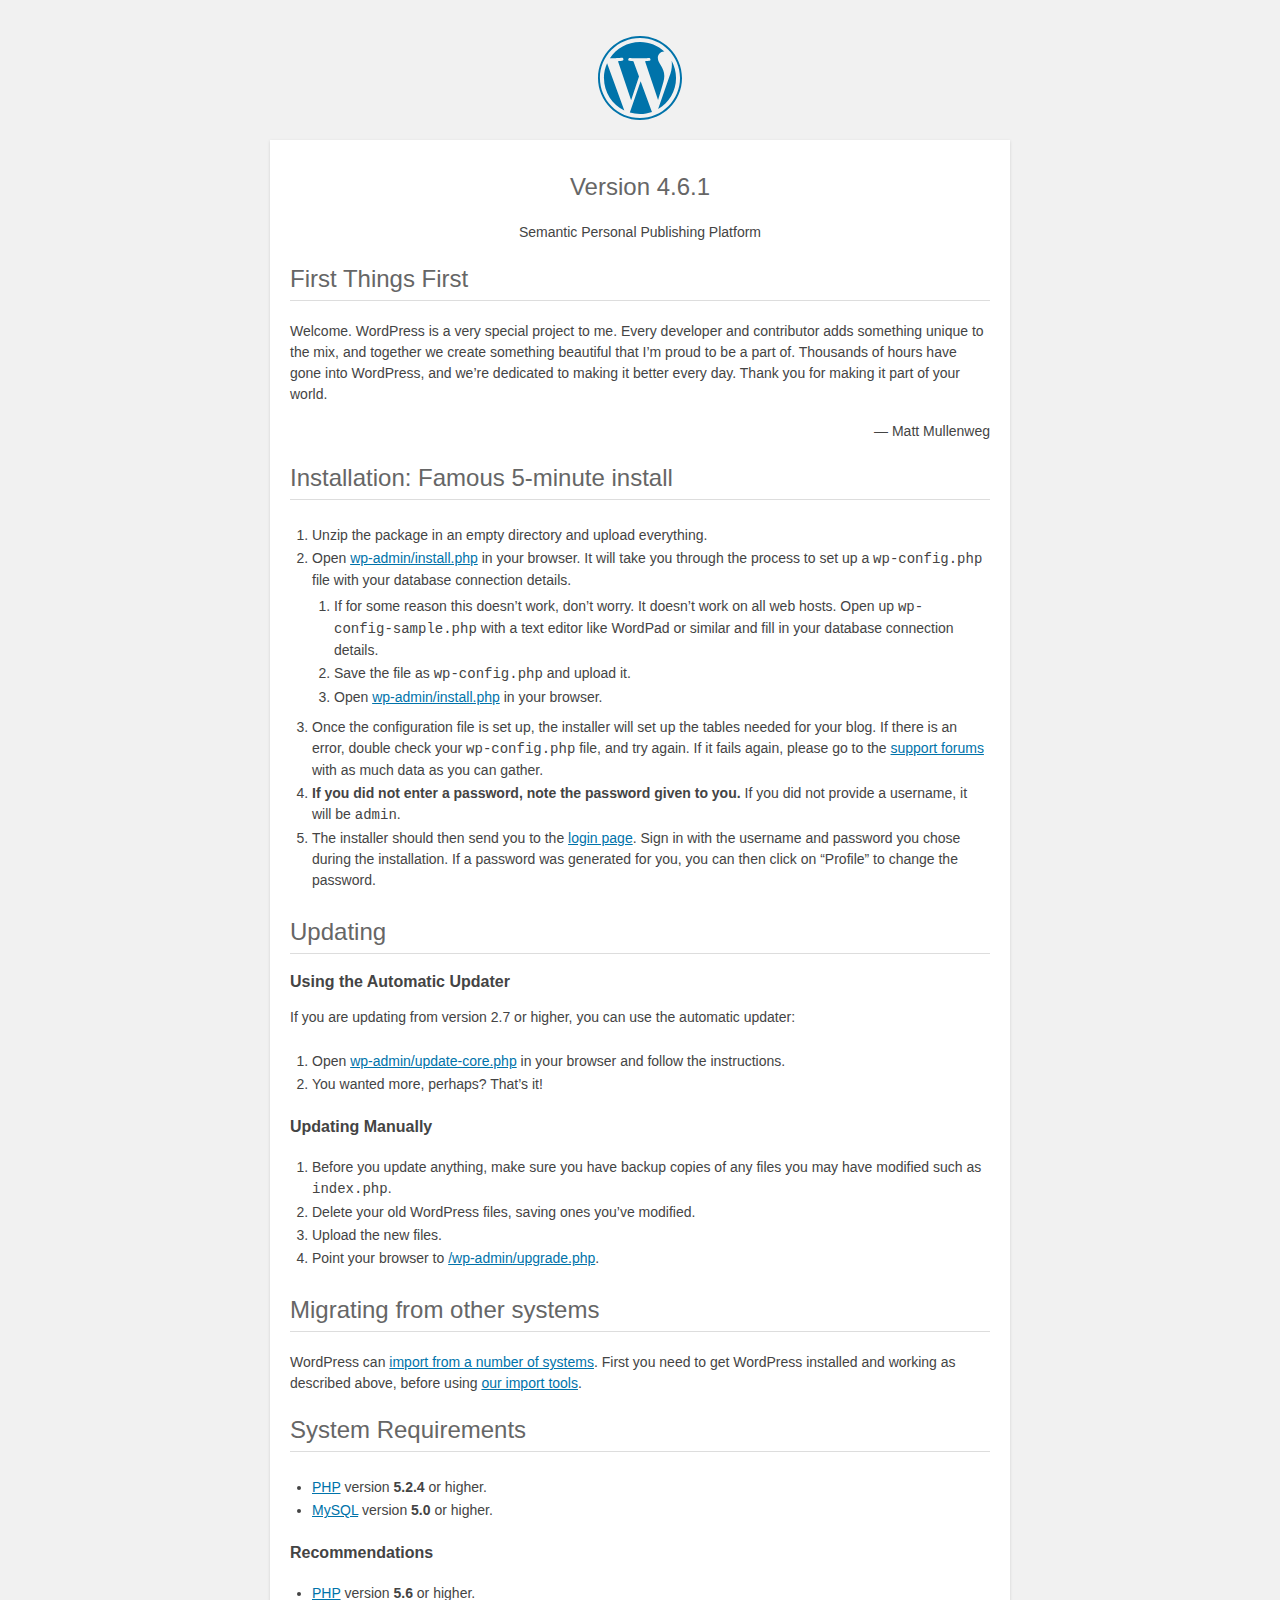
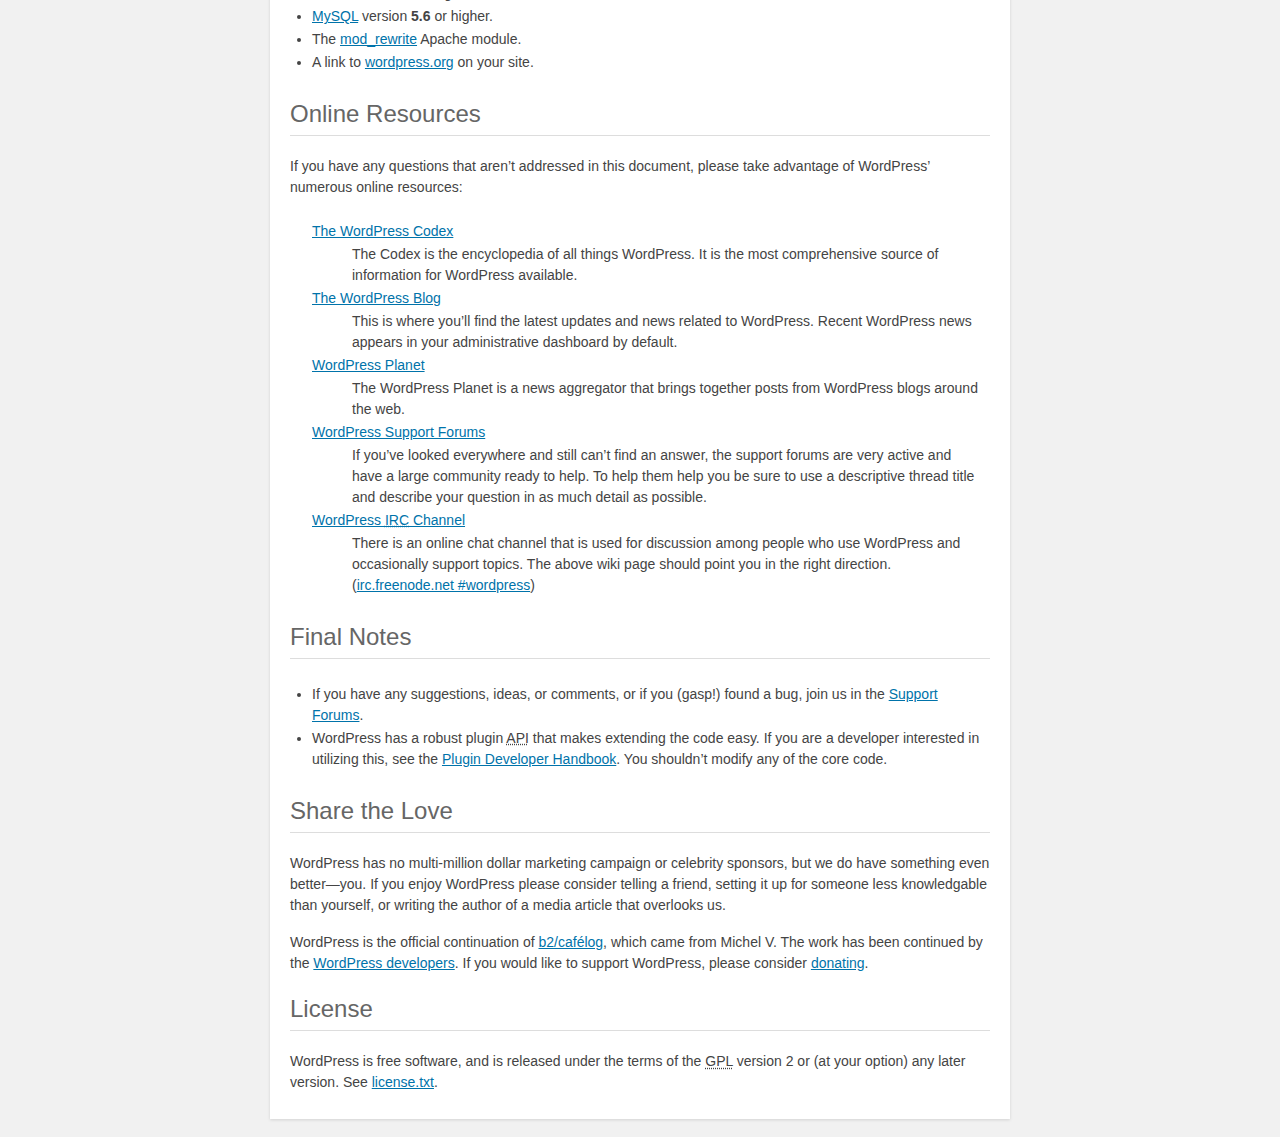
<file: academic/blog/readme.html>
<!DOCTYPE html>
<html>
<head>
	<meta name="viewport" content="width=device-width" />
	<meta http-equiv="Content-Type" content="text/html; charset=utf-8" />
	<title>WordPress &#8250; ReadMe</title>
	<link rel="stylesheet" href="wp-admin/css/install.css?ver=20100228" type="text/css" />
</head>
<body>
<h1 id="logo">
	<a href="https://wordpress.org/"><img alt="WordPress" src="wp-admin/images/wordpress-logo.png" /></a>
	<br /> Version 4.6.1
</h1>
<p style="text-align: center">Semantic Personal Publishing Platform</p>

<h2>First Things First</h2>
<p>Welcome. WordPress is a very special project to me. Every developer and contributor adds something unique to the mix, and together we create something beautiful that I&#8217;m proud to be a part of. Thousands of hours have gone into WordPress, and we&#8217;re dedicated to making it better every day. Thank you for making it part of your world.</p>
<p style="text-align: right">&#8212; Matt Mullenweg</p>

<h2>Installation: Famous 5-minute install</h2>
<ol>
	<li>Unzip the package in an empty directory and upload everything.</li>
	<li>Open <span class="file"><a href="wp-admin/install.php">wp-admin/install.php</a></span> in your browser. It will take you through the process to set up a <code>wp-config.php</code> file with your database connection details.
		<ol>
			<li>If for some reason this doesn&#8217;t work, don&#8217;t worry. It doesn&#8217;t work on all web hosts. Open up <code>wp-config-sample.php</code> with a text editor like WordPad or similar and fill in your database connection details.</li>
			<li>Save the file as <code>wp-config.php</code> and upload it.</li>
			<li>Open <span class="file"><a href="wp-admin/install.php">wp-admin/install.php</a></span> in your browser.</li>
		</ol>
	</li>
	<li>Once the configuration file is set up, the installer will set up the tables needed for your blog. If there is an error, double check your <code>wp-config.php</code> file, and try again. If it fails again, please go to the <a href="https://wordpress.org/support/" title="WordPress support">support forums</a> with as much data as you can gather.</li>
	<li><strong>If you did not enter a password, note the password given to you.</strong> If you did not provide a username, it will be <code>admin</code>.</li>
	<li>The installer should then send you to the <a href="wp-login.php">login page</a>. Sign in with the username and password you chose during the installation. If a password was generated for you, you can then click on &#8220;Profile&#8221; to change the password.</li>
</ol>

<h2>Updating</h2>
<h3>Using the Automatic Updater</h3>
<p>If you are updating from version 2.7 or higher, you can use the automatic updater:</p>
<ol>
	<li>Open <span class="file"><a href="wp-admin/update-core.php">wp-admin/update-core.php</a></span> in your browser and follow the instructions.</li>
	<li>You wanted more, perhaps? That&#8217;s it!</li>
</ol>

<h3>Updating Manually</h3>
<ol>
	<li>Before you update anything, make sure you have backup copies of any files you may have modified such as <code>index.php</code>.</li>
	<li>Delete your old WordPress files, saving ones you&#8217;ve modified.</li>
	<li>Upload the new files.</li>
	<li>Point your browser to <span class="file"><a href="wp-admin/upgrade.php">/wp-admin/upgrade.php</a>.</span></li>
</ol>

<h2>Migrating from other systems</h2>
<p>WordPress can <a href="https://codex.wordpress.org/Importing_Content">import from a number of systems</a>. First you need to get WordPress installed and working as described above, before using <a href="wp-admin/import.php" title="Import to WordPress">our import tools</a>.</p>

<h2>System Requirements</h2>
<ul>
	<li><a href="https://secure.php.net/">PHP</a> version <strong>5.2.4</strong> or higher.</li>
	<li><a href="https://www.mysql.com/">MySQL</a> version <strong>5.0</strong> or higher.</li>
</ul>

<h3>Recommendations</h3>
<ul>
	<li><a href="https://secure.php.net/">PHP</a> version <strong>5.6</strong> or higher.</li>
	<li><a href="https://www.mysql.com/">MySQL</a> version <strong>5.6</strong> or higher.</li>
	<li>The <a href="https://httpd.apache.org/docs/2.2/mod/mod_rewrite.html">mod_rewrite</a> Apache module.</li>
	<li>A link to <a href="https://wordpress.org/">wordpress.org</a> on your site.</li>
</ul>

<h2>Online Resources</h2>
<p>If you have any questions that aren&#8217;t addressed in this document, please take advantage of WordPress&#8217; numerous online resources:</p>
<dl>
	<dt><a href="https://codex.wordpress.org/">The WordPress Codex</a></dt>
		<dd>The Codex is the encyclopedia of all things WordPress. It is the most comprehensive source of information for WordPress available.</dd>
	<dt><a href="https://wordpress.org/news/">The WordPress Blog</a></dt>
		<dd>This is where you&#8217;ll find the latest updates and news related to WordPress. Recent WordPress news appears in your administrative dashboard by default.</dd>
	<dt><a href="https://planet.wordpress.org/">WordPress Planet</a></dt>
		<dd>The WordPress Planet is a news aggregator that brings together posts from WordPress blogs around the web.</dd>
	<dt><a href="https://wordpress.org/support/">WordPress Support Forums</a></dt>
		<dd>If you&#8217;ve looked everywhere and still can&#8217;t find an answer, the support forums are very active and have a large community ready to help. To help them help you be sure to use a descriptive thread title and describe your question in as much detail as possible.</dd>
	<dt><a href="https://codex.wordpress.org/IRC">WordPress <abbr title="Internet Relay Chat">IRC</abbr> Channel</a></dt>
		<dd>There is an online chat channel that is used for discussion among people who use WordPress and occasionally support topics. The above wiki page should point you in the right direction. (<a href="irc://irc.freenode.net/wordpress">irc.freenode.net #wordpress</a>)</dd>
</dl>

<h2>Final Notes</h2>
<ul>
	<li>If you have any suggestions, ideas, or comments, or if you (gasp!) found a bug, join us in the <a href="https://wordpress.org/support/">Support Forums</a>.</li>
	<li>WordPress has a robust plugin <abbr title="application programming interface">API</abbr> that makes extending the code easy. If you are a developer interested in utilizing this, see the <a href="https://developer.wordpress.org/plugins/">Plugin Developer Handbook</a>. You shouldn&#8217;t modify any of the core code.</li>
</ul>

<h2>Share the Love</h2>
<p>WordPress has no multi-million dollar marketing campaign or celebrity sponsors, but we do have something even better&#8212;you. If you enjoy WordPress please consider telling a friend, setting it up for someone less knowledgable than yourself, or writing the author of a media article that overlooks us.</p>

<p>WordPress is the official continuation of <a href="http://cafelog.com/">b2/caf&#233;log</a>, which came from Michel V. The work has been continued by the <a href="https://wordpress.org/about/">WordPress developers</a>. If you would like to support WordPress, please consider <a href="https://wordpress.org/donate/" title="Donate to WordPress">donating</a>.</p>

<h2>License</h2>
<p>WordPress is free software, and is released under the terms of the <abbr title="GNU General Public License">GPL</abbr> version 2 or (at your option) any later version. See <a href="license.txt">license.txt</a>.</p>

</body>
</html>
</file>
<file: academic/stylesheet.css>
body {
	background-color: eeeeee;
	font-family: arial, helvetica, arial, sans-serif;
	font-size: 90%;
}
a:link {
	text-decoration:none; 
	color: #5882FA;
}
a:visited { 
	text-decoration:none;
	color:purple;
}
a:hover { 
	text-decoration:underline; 
}
</file>
<file: academic/blog/wp-admin/css/install.css>
html {
	background: #f1f1f1;
	margin: 0 20px;
}

body {
	background: #fff;
	color: #444;
	font-family: -apple-system, BlinkMacSystemFont, "Segoe UI", Roboto, Oxygen-Sans, Ubuntu, Cantarell, "Helvetica Neue", sans-serif;
	margin: 140px auto 25px;
	padding: 20px 20px 10px 20px;
	max-width: 700px;
	-webkit-font-smoothing: subpixel-antialiased;
	-webkit-box-shadow: 0 1px 3px rgba(0,0,0,0.13);
	box-shadow: 0 1px 3px rgba(0,0,0,0.13);
}

a {
	color: #0073aa;
}

a:hover,
a:active {
	color: #00a0d2;
}

a:focus {
	color: #124964;
	-webkit-box-shadow:
		0 0 0 1px #5b9dd9,
		0 0 2px 1px rgba(30, 140, 190, .8);
	box-shadow:
		0 0 0 1px #5b9dd9,
		0 0 2px 1px rgba(30, 140, 190, .8);
}

.ie8 a:focus {
	outline: #5b9dd9 solid 1px;
}

h1, h2 {
	border-bottom: 1px solid #ddd;
	clear: both;
	color: #666;
	font-size: 24px;
	padding: 0;
	padding-bottom: 7px;
	font-weight: 400;
}

h3 {
	font-size: 16px;
}

p, li, dd, dt {
	padding-bottom: 2px;
	font-size: 14px;
	line-height: 1.5;
}

code, .code {
	font-family: Consolas, Monaco, monospace;
}

ul, ol, dl {
	padding: 5px 5px 5px 22px;
}

a img {
	border:0
}
abbr {
	border: 0;
	font-variant: normal;
}

fieldset {
	border: 0;
	padding: 0;
	margin: 0;
}

label {
	cursor: pointer;
}

#logo {
	margin: 6px 0 14px 0;
	padding: 0 0 7px 0;
	border-bottom: none;
	text-align:center
}
#logo a {
	background-image: url(../images/w-logo-blue.png?ver=20131202);
	background-image: none, url(../images/wordpress-logo.svg?ver=20131107);
	-webkit-background-size: 84px;
	background-size: 84px;
	background-position: center top;
	background-repeat: no-repeat;
	color: #444; /* same as login.css */
	height: 84px;
	font-size: 20px;
	font-weight: 400;
	line-height: 1.3em;
	margin: -130px auto 25px;
	padding: 0;
	text-decoration: none;
	width: 84px;
	text-indent: -9999px;
	outline: none;
	overflow: hidden;
	display: block;
}

#logo a:focus {
	-webkit-box-shadow: none;
	box-shadow: none;
}

.step {
	margin: 20px 0 15px;
}
.step, th {
	text-align: left;
	padding: 0;
}
.language-chooser.wp-core-ui .step .button.button-large {
	height: 36px;
	font-size: 14px;
	line-height: 33px;
	vertical-align: middle;
}
textarea {
	border: 1px solid #ddd;
	font-family: -apple-system, BlinkMacSystemFont, "Segoe UI", Roboto, Oxygen-Sans, Ubuntu, Cantarell, "Helvetica Neue", sans-serif;
	width: 100%;
	-webkit-box-sizing: border-box;
	-moz-box-sizing: border-box;
	box-sizing: border-box;
}

.form-table {
	border-collapse: collapse;
	margin-top: 1em;
	width: 100%;
}

.form-table td {
	margin-bottom: 9px;
	padding: 10px 20px 10px 0;
	font-size: 14px;
	vertical-align: top
}

.form-table th {
	font-size: 14px;
	text-align: left;
	padding: 10px 20px 10px 0;
	width: 140px;
	vertical-align: top;
}

.form-table code {
	line-height: 18px;
	font-size: 14px;
}

.form-table p {
	margin: 4px 0 0 0;
	font-size: 11px;
}

.form-table input {
	line-height: 20px;
	font-size: 15px;
	padding: 3px 5px;
	border: 1px solid #ddd;
	-webkit-box-shadow: inset 0 1px 2px rgba(0,0,0,0.07);
	box-shadow: inset 0 1px 2px rgba(0,0,0,0.07);
}

input,
submit {
	font-family: -apple-system, BlinkMacSystemFont, "Segoe UI", Roboto, Oxygen-Sans, Ubuntu, Cantarell, "Helvetica Neue", sans-serif;
}

.form-table input[type=text],
.form-table input[type=email],
.form-table input[type=url],
.form-table input[type=password] {
	width: 206px;
}

.form-table th p {
	font-weight: 400;
}

.form-table.install-success th,
.form-table.install-success td {
	vertical-align: middle;
	padding: 16px 20px 16px 0;
}

.form-table.install-success td p {
	margin: 0;
	font-size: 14px;
}

.form-table.install-success td code {
	margin: 0;
	font-size: 18px;
}

#error-page {
	margin-top: 50px;
}

#error-page p {
	font-size: 14px;
	line-height: 18px;
	margin: 25px 0 20px;
}

#error-page code, .code {
	font-family: Consolas, Monaco, monospace;
}

.wp-hide-pw > .dashicons {
	line-height: inherit;
}

#pass-strength-result {
	background-color: #eee;
	border: 1px solid #ddd;
	color: #23282d;
	margin: -2px 5px 5px 0px;
	padding: 3px 5px;
	text-align: center;
	width: 218px;
	-webkit-box-sizing: border-box;
	-moz-box-sizing: border-box;
	box-sizing: border-box;
	opacity: 0;
}

#pass-strength-result.short {
	background-color: #f1adad;
	border-color: #e35b5b;
	opacity: 1;
}

#pass-strength-result.bad {
	background-color: #fbc5a9;
	border-color: #f78b53;
	opacity: 1;
}

#pass-strength-result.good {
	background-color: #ffe399;
	border-color: #ffc733;
	opacity: 1;
}

#pass-strength-result.strong {
	background-color: #c1e1b9;
	border-color: #83c373;
	opacity: 1;
}

#pass1.short, #pass1-text.short {
	border-color: #e35b5b;
}

#pass1.bad, #pass1-text.bad {
	border-color: #f78b53;
}

#pass1.good, #pass1-text.good {
	border-color: #ffc733;
}

#pass1.strong, #pass1-text.strong {
	border-color: #83c373;
}

.pw-weak {
	display: none;
}

.message {
	border-left: 4px solid #dc3232;
	padding: .7em .6em;
	background-color: #fbeaea;
}

/* rtl:ignore */
#dbname,
#uname,
#pwd,
#dbhost,
#prefix,
#user_login,
#admin_email,
#pass1,
#pass2 {
	direction: ltr;
}

#pass1-text,
.show-password #pass1 {
	display: none;
}

.show-password #pass1-text
{
	display: inline-block;
}

.form-table span.description.important {
	font-size: 12px;
}


/* localization */
body.rtl,
.rtl textarea,
.rtl input,
.rtl submit {
	font-family: Tahoma, sans-serif;
}

:lang(he-il) body.rtl,
:lang(he-il) .rtl textarea,
:lang(he-il) .rtl input,
:lang(he-il) .rtl submit {
	font-family: Arial, sans-serif;
}

@media only screen and (max-width: 799px) {
	body {
		margin-top: 115px;
	}
	#logo a {
		margin: -125px auto 30px;
	}
}

@media screen and ( max-width: 782px ) {

	.form-table {
		margin-top: 0;
	}

	.form-table th,
	.form-table td {
		display: block;
		width: auto;
		vertical-align: middle;
	}

	.form-table th {
		padding: 20px 0 0;
	}

	.form-table td {
		padding: 5px 0;
		border: 0;
		margin: 0;
	}

	textarea,
	input {
		font-size: 16px;
	}

	.form-table td input[type="text"],
	.form-table td input[type="email"],
	.form-table td input[type="url"],
	.form-table td input[type="password"],
	.form-table td select,
	.form-table td textarea,
	.form-table span.description {
		width: 100%;
		font-size: 16px;
		line-height: 1.5;
		padding: 7px 10px;
		display: block;
		max-width: none;
		-webkit-box-sizing: border-box;
		-moz-box-sizing: border-box;
		box-sizing: border-box;
	}

}

body.language-chooser {
	max-width: 300px;
}

.language-chooser select {
	padding: 8px;
	width: 100%;
	display: block;
	border: 1px solid #ddd;
	background-color: #fff;
	color: #32373c;
	font-size: 16px;
	font-family: Arial, sans-serif;
	font-weight: 400;
}

.language-chooser p {
	text-align: right;
}

.screen-reader-input,
.screen-reader-text {
	position: absolute;
	margin: -1px;
	padding: 0;
	height: 1px;
	width: 1px;
	overflow: hidden;
	clip: rect(0 0 0 0);
	border: 0;
}

.spinner {
	background: url(../images/spinner.gif) no-repeat;
	-webkit-background-size: 20px 20px;
	background-size: 20px 20px;
	visibility: hidden;
	opacity: 0.7;
	filter: alpha(opacity=70);
	width: 20px;
	height: 20px;
	margin: 2px 5px 0;
}

.step .spinner {
	display: inline-block;
	vertical-align: middle;
	margin-right: 15px;
}

.button-secondary.hide-if-no-js,
.hide-if-no-js {
	display: none;
}

/**
 * HiDPI Displays
 */
@media print,
  (-webkit-min-device-pixel-ratio: 1.25),
  (min-resolution: 120dpi) {

	.spinner {
		background-image: url(../images/spinner-2x.gif);
	}

}
</file>
